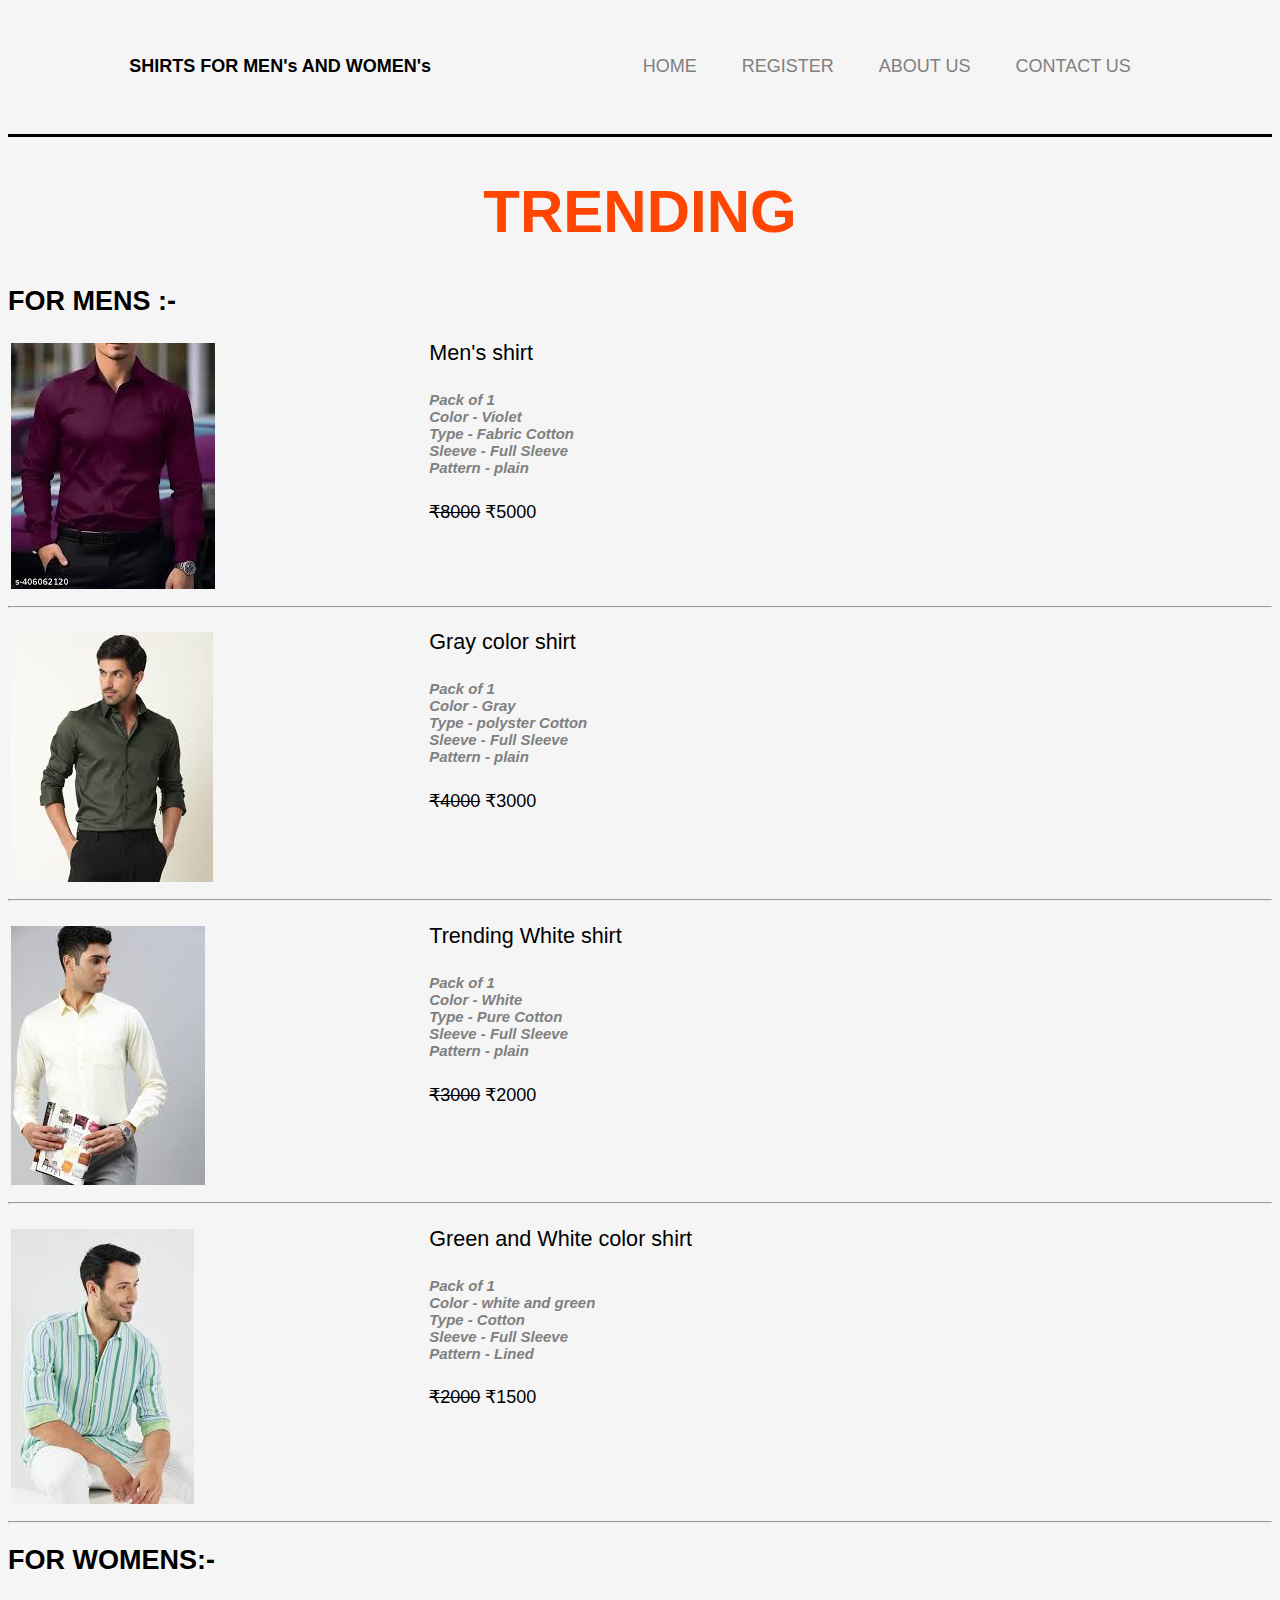
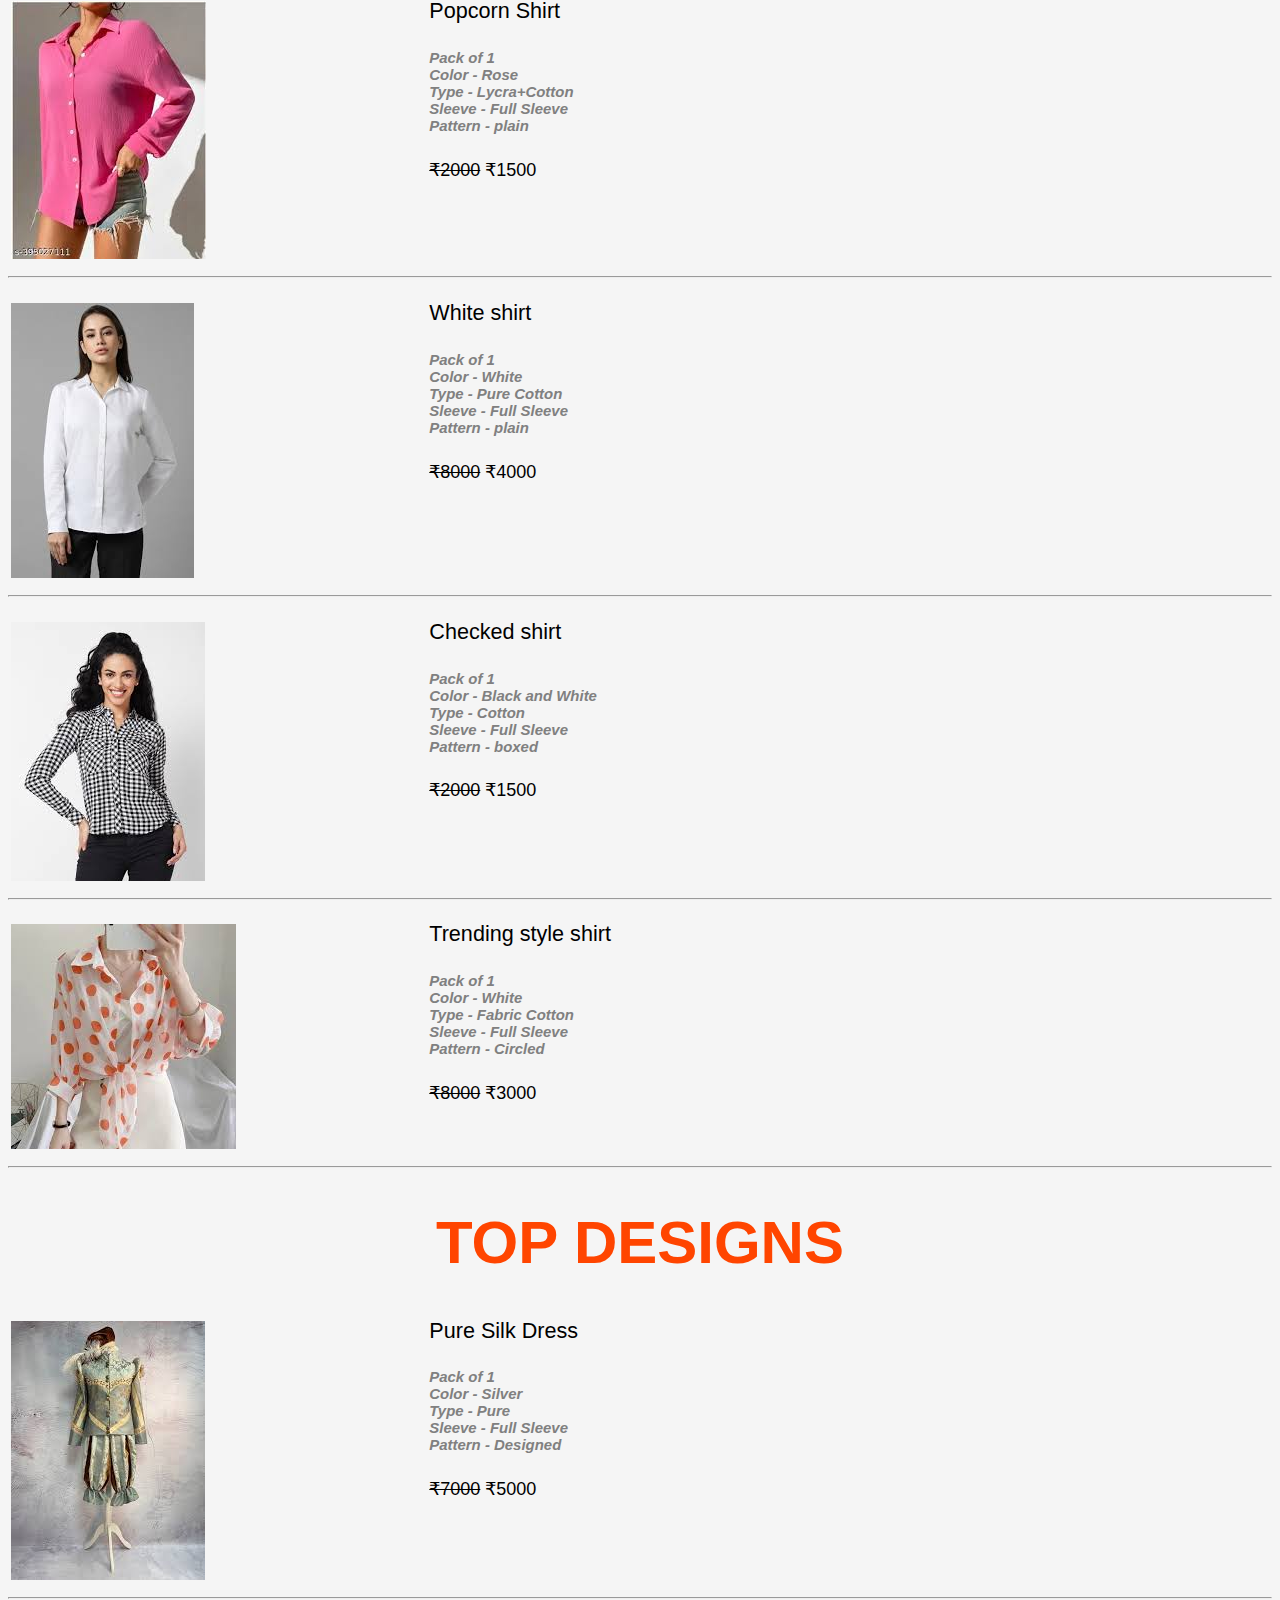
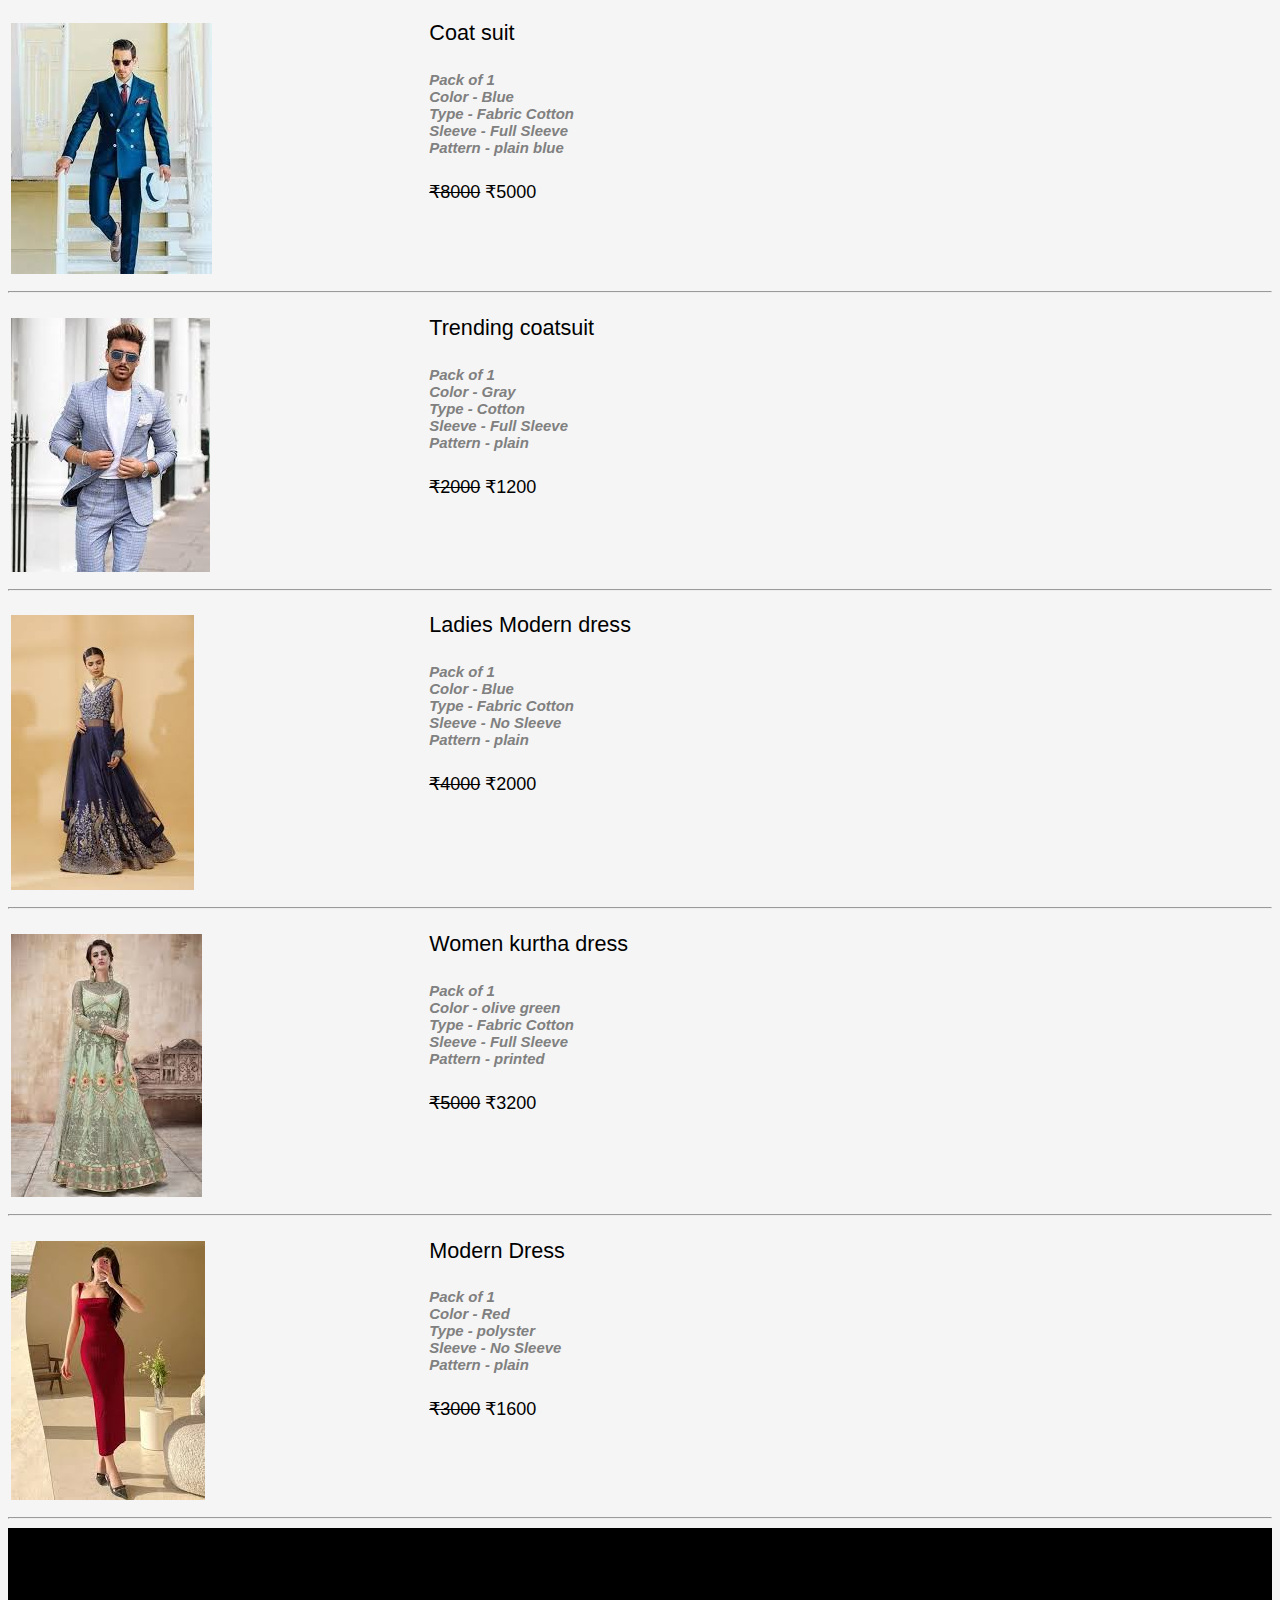
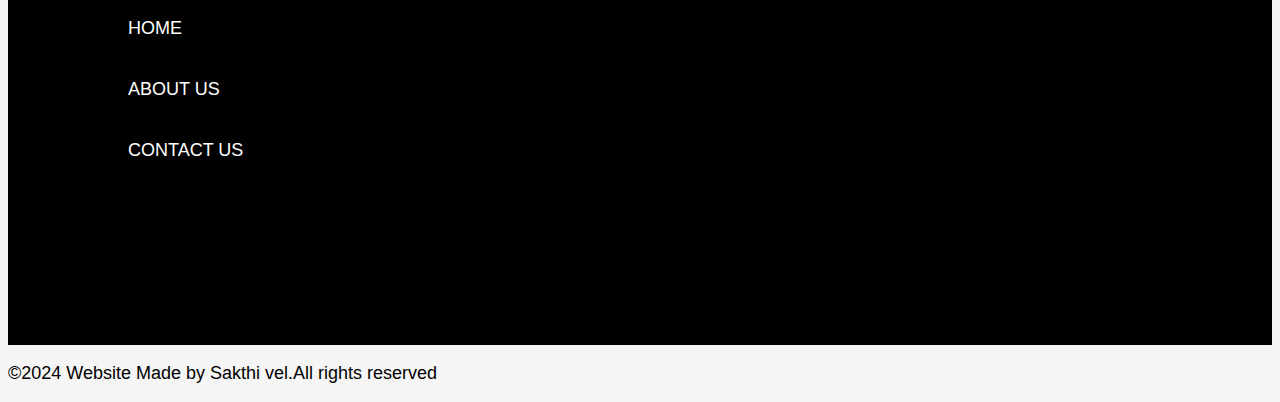
<file: E-commerce/main/index.html>
<!DOCTYPE html>
<html>
<head>
  <meta charset="UTF-8" />
  <meta name="viewport" content="width=device-width, initial-scale=1.0" />
  <link rel="stylesheet" href="./style.css" >
  <link rel="stylesheet" href="https://cdnjs.cloudflare.com/ajax/libs/font-awesome/5.15.3/css/all.min.css"
    integrity="sha512-iBBXm8fW90+nuLcSKlbmrPcLa0OT92xO1BIsZ+ywDWZCvqsWgccV3gFoRBv0z+8dLJgyAHIhR35VZc2oM/gI1w=="
    crossorigin="anonymous" referrerpolicy="no-referrer" />
  <title>E-COMMERCE SHIRTS</title>
</head>

<body>
  <header class="header">
    <nav>
      <a> <b>SHIRTS FOR MEN's AND WOMEN's</b></a>
      <ul>
        <li><a href="index.html">HOME</a></li>
        <li><a href="register.html">REGISTER</a></li>
        <li><a href="About us.html">ABOUT US</a></li>
        <li><a href="contact us.html">CONTACT US</a></li>
      </ul>
    </nav>
  </header>
  <hr size="5" color="Black">

  <section>
    <div class="h">
      <h1 style="color: orangered;">TRENDING</h1>
    </div>

    <div class="ac">
      <h2>FOR MENS :-</h2>
      <div class="img-cover">
        <img src="images/shirt1.jpg" alt="shirt1">
      </div>
      <p style="font-size: larger;">Men's shirt</p>
      <h5 style="color: gray;"> <i>Pack of 1 <br>
        Color - Violet <br>
        Type - Fabric Cotton <br>
        Sleeve - Full Sleeve <br>
        Pattern - plain </i></h5>
      <div class="price"> <del>₹8000</del> ₹5000</div>
    </div>
    <hr>

    <div class="ac">
      <div class="img-cover">
        <img src="images/shirt2.jpg" alt="shirt2">
      </div>
      <p style="font-size: larger;">Gray color shirt</p>
      <h5 style="color: gray;"> <i>Pack of 1 <br>
        Color - Gray <br>
        Type - polyster Cotton <br>
        Sleeve - Full Sleeve <br>
        Pattern - plain </i></h5>
      <div class="price"> <del>₹4000</del> ₹3000</div>
    </div>
    <hr>

    <div class="ac">
      <div class="img-cover">
        <img src="images/shirt3.jpg" alt="shirt3">
      </div>
      <p style="font-size: larger;"> Trending White shirt </p>
      <h5 style="color: gray;"> <i>Pack of 1 <br>
        Color - White<br>
        Type - Pure Cotton <br>
        Sleeve - Full Sleeve <br>
        Pattern - plain </i></h5>
      <div class="price"> <del>₹3000</del> ₹2000</div>
    </div>
    <hr>

    <div class="ac">
      <div class="img-cover">
        <img src="images/shirt4.jpg" alt="shirt4">
      </div>
      <p style="font-size: larger";> Green and White color shirt </p>
      <h5 style="color: gray;"> <i>Pack of 1 <br>
        Color - white and green<br>
        Type - Cotton <br>
        Sleeve - Full Sleeve <br>
        Pattern - Lined</i></h5>
      <div class="price"> <del>₹2000</del> ₹1500</div>
    </div> <hr>

    <div class="ac">
      <h2>FOR WOMENS:-</h2>
      <div class="img-cover">
        <img src="images/wshirt1.jpg" alt="wshirt1" >
      </div>
      <p style="font-size: larger;">Popcorn Shirt</p>
      <h5 style="color: gray;"> <i>Pack of 1 <br>
        Color - Rose <br>
        Type - Lycra+Cotton <br>
        Sleeve - Full Sleeve <br>
        Pattern - plain </i></h5>
      <div class="price"> <del>₹2000</del> ₹1500</div>
    </div>
    <hr>

    <div class="ac">
      <div class="img-cover">
        <img src="images/wshirt2.jpg" alt="wshirt2" >
      </div>
      <p style="font-size: larger;">White shirt</p>
      <h5 style="color: gray;"> <i>Pack of 1 <br>
        Color - White <br>
        Type - Pure Cotton <br>
        Sleeve - Full Sleeve <br>
        Pattern - plain </i></h5>
      <div class="price"> <del>₹8000</del> ₹4000</div>
    </div>
    <hr>

    <div class="ac">
      <div class="img-cover">
        <img src="images/wshirt3.jpg" alt="wshirt3">
      </div>
      <p style="font-size: larger;">Checked shirt</p>
      <h5 style="color: gray;"> <i>Pack of 1 <br>
        Color - Black and White <br>
        Type - Cotton <br>
        Sleeve - Full Sleeve <br>
        Pattern - boxed </i></h5>
      <div class="price"> <del>₹2000</del> ₹1500</div>
    </div>
    <hr>

    <div class="ac">
      <div class="img-cover">
        <img src="images/wshirt4.jpg" alt="wshirt4">
      </div>
      <p style="font-size: larger;">Trending style shirt</p>
      <h5 style="color: gray;"> <i>Pack of 1 <br>
        Color - White<br>
        Type - Fabric Cotton <br>
        Sleeve - Full Sleeve <br>
        Pattern - Circled </i></h5>
      <div class="price"> <del>₹8000</del> ₹3000</div>
    </div>
    <hr>
  </section>

  <section>
    <div class="h">
      <h1 style="color: orangered;">TOP DESIGNS</h1>
    </div>
    <div class="ac">
      <div class="img-cover">
        <img src="images/popular1.jpg" alt="popular2">
      </div>
      <p style="font-size: larger;">Pure Silk Dress </p>
      <h5 style="color: gray;"> <i>Pack of 1 <br>
        Color - Silver <br>
        Type - Pure <br>
        Sleeve - Full Sleeve <br>
        Pattern - Designed </i></h5>
      <div class="price"> <del>₹7000</del> ₹5000</div>
    </div>
    <hr>

    <div class="ac">
      <div class="img-cover">
        <img src="images/popular2.jpg" alt="popular2">
      </div>
      <p style="font-size: larger;">Coat suit</p>
      <h5 style="color: gray;"> <i>Pack of 1 <br>
        Color - Blue <br>
        Type - Fabric Cotton <br>
        Sleeve - Full Sleeve <br>
        Pattern - plain blue </i></h5>
      <div class="price"><del>₹8000</del> ₹5000</div>
    </div>
    <hr>

    <div class="ac">
      <div class="img-cover">
        <img src="images/popular3.jpg" alt="popular3">
      </div>
      <p style="font-size: larger;">Trending coatsuit</p>
      <h5 style="color: gray;"> <i>Pack of 1 <br>
        Color - Gray <br>
        Type - Cotton <br>
        Sleeve - Full Sleeve <br>
        Pattern - plain </i></h5>
      <div class="price"> <del>₹2000</del> ₹1200</div>
    </div>
    <hr>

    <div class="ac">
      <div class="img-cover">
        <img src="images/popular4.jpg" alt="popular4">
      </div>
      <p style="font-size: larger;">Ladies Modern dress</p>
      <h5 style="color: gray;"> <i>Pack of 1 <br>
        Color - Blue<br>
        Type - Fabric Cotton <br>
        Sleeve - No Sleeve <br>
        Pattern - plain </i></h5>
      <div class="price"> <del>₹4000</del> ₹2000</div>
    </div>
    <hr>

    <div class="ac">
      <div class="img-cover">
        <img src="images/popular5.jpg" alt="popular5">
      </div>
      <p style="font-size: larger;"> Women kurtha dress</p>
      <h5 style="color: gray;"> <i>Pack of 1 <br>
        Color - olive green<br>
        Type - Fabric Cotton <br>
        Sleeve - Full Sleeve <br>
        Pattern - printed </i></h5>
      <div class="price"> <del>₹5000</del> ₹3200</div>
    </div>
    <hr>

    <div class="ac">
      <div class="img-cover">
        <img src="images/popular6.jpg" alt="popular6">
      </div>
      <p style="font-size: larger;">Modern Dress</p>
      <h5 style="color: gray;"> <i>Pack of 1 <br>
        Color - Red <br>
        Type - polyster <br>
        Sleeve - No Sleeve <br>
        Pattern - plain </i></h5>
      <div class="price"> <del>₹3000</del> ₹1600</div>
    </div>
    <hr>
    </div>
  </section>

  <section id="footer">
    <div class="foot">
      <ul>
        <li><a href="index.html">HOME</a></li>
        <li><a href="About us.html">ABOUT US</a></li>
        <li><a href="contact us.html">CONTACT US</a></li>
      </ul>
      
      <div class="social-links">
        <a href="https://www.linkedin.com/in/sakthi-vel-15598a2a2"><i class="fab fa-linkedin"></i></a>
        <a href="https://t.me/sakthi_loner"><i class="fab fa-telegram-plane"></i></a>
        <a href="https://github.com/sakthi-tbm"><i class="fab fa-github"></i></a>
        <a href="https://www.instagram.com/__.sakthi__.x"><i class="fab fa-instagram"></i></a>
      </div>
    </div>
  </section>
  <p style="font-size: median;">&copy;2024 Website Made by Sakthi vel.All rights reserved</p>
</body>

</html>
</file>
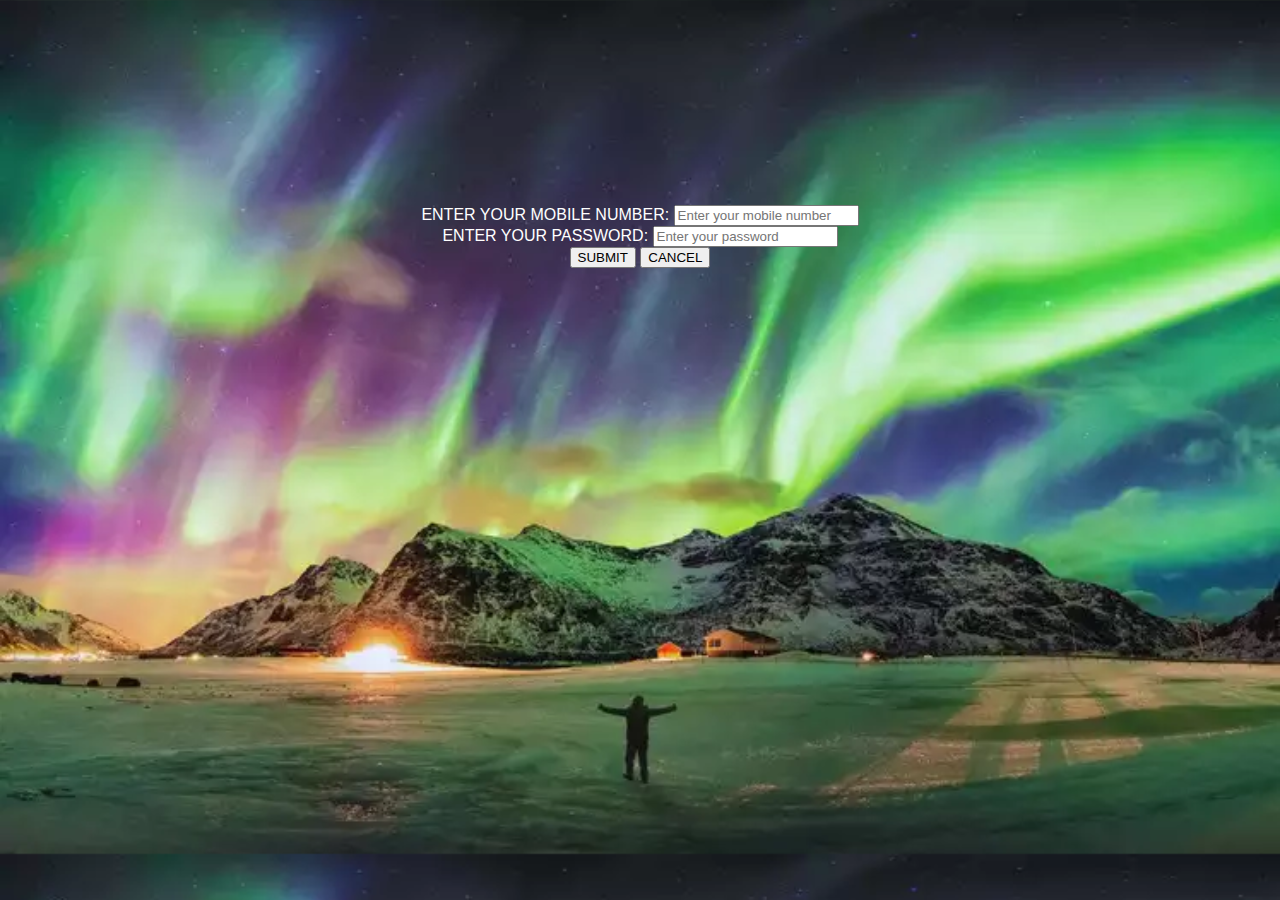
<file: E-commerce/main/register.html>
<!DOCTYPE html>
<html lang="en">
<head>
    <meta charset="UTF-8">
    <meta name="viewport" content="width=device-width, initial-scale=1.0">
    <title>LOGIN</title>
    <style>
        body{
            
            background-image: url("images/natural.jpg");
            background-size: cover;
        }
    </style>
    <link rel="stylesheet" href="register.css">
</head>
<body>
    <form action="">
        <label for="number">ENTER YOUR MOBILE NUMBER:</label>
        <input type="text" name="number" placeholder="Enter your mobile number"> <br>
        <label for="password">ENTER YOUR PASSWORD:</label>
        <input type="password" name="password" placeholder="Enter your password"> <br>
        <button>SUBMIT</button>
        <button>CANCEL</button>

    </form>
</body>
</html>
</file>
<file: E-commerce/main/style.css>
html {
  box-sizing: border-box;
  font-size: 70%;
}

body {
  font-family: Verdana, Geneva, Tahoma, sans-serif;
  font-size: 18px;
  color: black;
  background-color: whitesmoke;
}

img {
  max-width: 100%;
}

nav {
  width: 84%;
  margin: auto;
  padding: 20px;
  display: flex;
  align-items: center;
  justify-content: space-between;
}

nav ul li {
  display: inline-block;
  list-style: none;
  margin: 10px 20px;
}

nav ul li a {
  text-decoration: none;
  color: gray;
}

.h {
  font-size: 30px;
  text-align: center;
  margin-bottom: 5px;
  font-weight: 300;
  color: #ff4321;
}

*{
  box-sizing: border-box;
}

.img-cover{
  float: left;
  width: 33.33%;
  padding: 3px;
}

.ac::after{
  content: "";
  display: table;
  clear: both;
}

.ac img {
  transition: all 500ms ease-in-out;
}

.ac:hover img {
  transform: scale(1.2);
}

#footer {
  box-sizing: border-box;
  font-family: 'Poppins', sans-serif;
  position: relative;
  min-height: 50px;
  padding: 50px;
  background-color: black;
  
}


#footer ul li {
  color: white;
  list-style: none;
  margin: 30px ;
  padding-top: 20px;
  margin-top: 20px;
  margin-bottom: 20px;
}

#footer ul li a {
  text-decoration: none;
  color: white;
  font-family: sans-serif;
}

#footer :hover{
  color: orangered;
}

.social-links {
  margin-left: 30px;
  margin-top: 100px;
}

.social-links a {
  font-size: 30px;
  color: gray;
  margin-right: 20px;
}
.social-links a:hover {
  color: orangered;
}
</file>
<file: E-commerce/main/register.css>
body{
    color: white;
    text-align: center;
    font-family: 'Gill Sans', 'Gill Sans MT', Calibri, 'Trebuchet MS', sans-serif;
    padding: 200px;
    margin: 5px;
}

.box{
    padding-top: 30px;
    padding-right: 10px;
    padding-bottom: 50px;
    padding-left: 5px;
}
</file>
